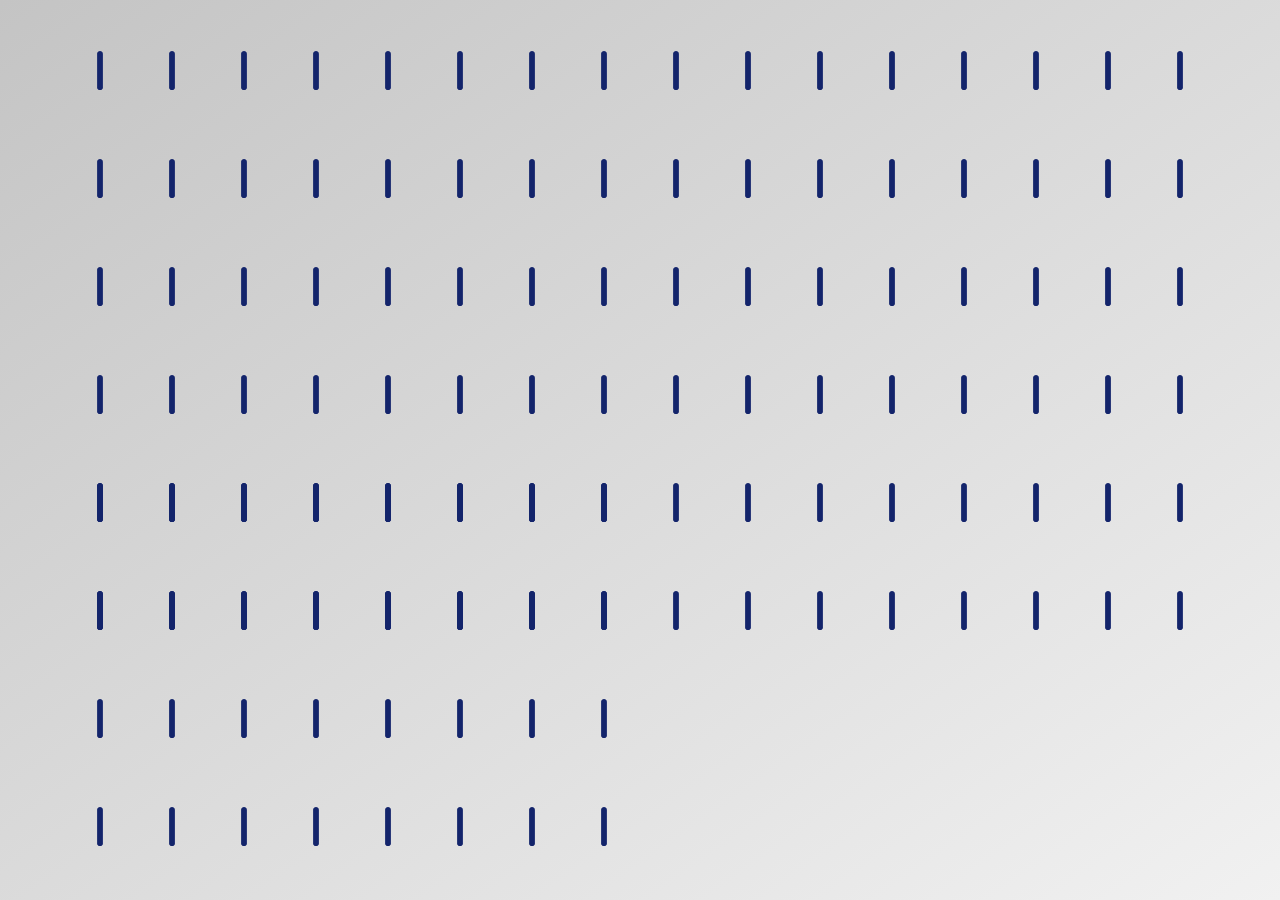
<file: index.html>
<!DOCTYPE html>
<!--[if lt IE 7]>      <html class="no-js lt-ie9 lt-ie8 lt-ie7"> <![endif]-->
<!--[if IE 7]>         <html class="no-js lt-ie9 lt-ie8"> <![endif]-->
<!--[if IE 8]>         <html class="no-js lt-ie9"> <![endif]-->
<!--[if gt IE 8]>      <html class="no-js"> <!--<![endif]-->
<html>

<head>
    <meta charset="utf-8" />
    <meta http-equiv="X-UA-Compatible" content="IE=edge" />
    <title>Clock-clock</title>
    <meta name="description" content="" />
    <meta name="viewport" content="width=device-width, initial-scale=1" />
    <link rel="stylesheet" href="css/style.css" />
    <link rel="stylesheet" href="css/clock.css" />

</head>

<body>

    <div class="main-content">
        <main class="display-page">
            <div class="clock-wrapper"></div>
        </main>
        <div class="option-container">
            <button class="color-change"></button>
            <button class="toggle-theme"></button>
            <button class="help-button"></button>
        </div>
    </div>
    <div class="alert-label"></div>

    <script src="js/constants.js"></script>
    <script src="js/main.js"></script>
    <script src="js/animated_display.js"></script>
</body>

</html>
</file>
<file: css/style.css>
:root {
  --padding: 2rem;
  --rows: 6;
  --cols: 4;
  --stroke-width: 30pt;
  --primary: #13246b;
  --background: #dedede;
  --clock-grad-a: #c4c4c4;
  --clock-grad-b: #f1f1f1;
  --shadow: #03032e;
  --glow: #ffffff;
}

[data-theme="dark"] {
  --primary: #1a96b3;
  --background: #000115;
  --clock-grad-a: rgb(1, 2, 29);
  --clock-grad-b: #050013;
  --shadow: rgb(0, 13, 43);
  --glow: #073791;
}

body {
  display: -webkit-box;
  display: -ms-flexbox;
  display: flex;
  -webkit-box-orient: vertical;
  -webkit-box-direction: normal;
      -ms-flex-direction: column;
          flex-direction: column;
  margin: 0;
  -webkit-box-sizing: border-box;
          box-sizing: border-box;
  background: linear-gradient(145deg, var(--clock-grad-a), var(--clock-grad-b));
  max-height: 100vh;
  overflow: hidden;
}

.main-content {
  -ms-scroll-snap-type: y mandatory;
      scroll-snap-type: y mandatory;
  overflow-y: scroll;
}

.display-page {
  -webkit-box-orient: vertical;
  -webkit-box-direction: normal;
      -ms-flex-flow: column nowrap;
          flex-flow: column nowrap;
  scroll-snap-align: center;
  display: -webkit-box;
  display: -ms-flexbox;
  display: flex;
  -webkit-box-pack: center;
      -ms-flex-pack: center;
          justify-content: center;
  -webkit-box-align: center;
      -ms-flex-align: center;
          align-items: center;
  overflow: hidden;
  height: 100vh;
  padding: var(--padding);
  -webkit-box-sizing: border-box;
          box-sizing: border-box;
}

.option-container {
  -webkit-box-orient: vertical;
  -webkit-box-direction: normal;
      -ms-flex-flow: column nowrap;
          flex-flow: column nowrap;
  scroll-snap-align: center;
  height: 100vh;
  width: 100%;
  display: -webkit-box;
  display: -ms-flexbox;
  display: flex;
  -webkit-box-pack: space-evenly;
      -ms-flex-pack: space-evenly;
          justify-content: space-evenly;
  -webkit-box-align: center;
      -ms-flex-align: center;
          align-items: center;
}

.option-container button {
  height: 64pt;
  width: 64pt;
  border-radius: 100%;
  outline: none;
  border: none;
  background-image: linear-gradient(145deg, var(--clock-grad-a), var(--clock-grad-b));
  -webkit-transition-duration: 0.5s;
          transition-duration: 0.5s;
  -webkit-box-shadow: 4px 4px 8px var(--shadow), -4px -4px 8px var(--glow);
          box-shadow: 4px 4px 8px var(--shadow), -4px -4px 8px var(--glow);
  cursor: pointer;
}

.option-container button:hover {
  -webkit-box-shadow: 6px 6px 12px var(--shadow), -6px -6px 12px var(--glow);
          box-shadow: 6px 6px 12px var(--shadow), -6px -6px 12px var(--glow);
}

.option-container button:active {
  -webkit-box-shadow: inset 3px 3px 8px var(--shadow), inset -3px -3px 8px var(--glow);
          box-shadow: inset 3px 3px 8px var(--shadow), inset -3px -3px 8px var(--glow);
}
/*# sourceMappingURL=style.css.map */
</file>
<file: css/clock.css>
.clock-wrapper {
  -webkit-box-sizing: border-box;
          box-sizing: border-box;
  display: -ms-grid;
  display: grid;
  -ms-grid-columns: (5fr)[4];
      grid-template-columns: repeat(4, 5fr);
  -ms-grid-rows: (5fr)[2];
      grid-template-rows: repeat(2, 5fr);
  width: 100%;
  max-width: 864pt;
}

.clock-container {
  height: -webkit-min-content;
  height: -moz-min-content;
  height: min-content;
  display: -ms-grid;
  display: grid;
  -ms-grid-columns: (25%)[var];
      grid-template-columns: repeat(var(--cols), 25%);
  -ms-grid-rows: (25%)[var];
      grid-template-rows: repeat(var(--rows), 25%);
}

.special-display {
  margin-top: var(--padding);
  margin-left: var(--padding);
  -webkit-transform: translateX(calc(var(--padding)*0.5));
          transform: translateX(calc(var(--padding)*0.5));
  -ms-grid-columns: (25%)[calc];
      grid-template-columns: repeat(calc(var(--cols)*2 - 1), 25%);
}

#feFlood1752 {
  flood-color: var(--shadow);
}

#feFlood8992 {
  flood-color: var(--glow);
}

#stop8360 {
  stop-color: var(--clock-grad-a);
}

#stop8362 {
  stop-color: var(--clock-grad-b);
}

.clock-body {
  fill: url(#linearGradient8366);
  -webkit-filter: url(#filter1762);
          filter: url(#filter1762);
  cx: calc(50%);
  cy: calc(50%);
  r: calc(50% - var(--stroke-width)*2);
}

.hand-wrapper {
  -webkit-transform: rotate(0deg);
          transform: rotate(0deg);
  transform-box: fill-box;
  -webkit-transform-origin: center;
          transform-origin: center;
}

.hand-container {
  cx: 50%;
  cy: 50%;
  r: 50%;
  fill: none;
  stroke-dasharray: none;
}

.hand {
  fill: var(--primary);
  -webkit-transform: translateX(calc(0pt - var(--stroke-width)));
          transform: translateX(calc(0pt - var(--stroke-width)));
  height: calc(50% + var(--stroke-width));
  x: 50%;
  y: calc(50% - var(--stroke-width));
  ry: calc(var(--stroke-width));
  width: calc(var(--stroke-width)*2);
}

#hour_hand {
  -webkit-transform: rotate(0deg);
          transform: rotate(0deg);
}

#minute_hand {
  -webkit-transform: rotate(180deg);
          transform: rotate(180deg);
}
/*# sourceMappingURL=clock.css.map */
</file>
